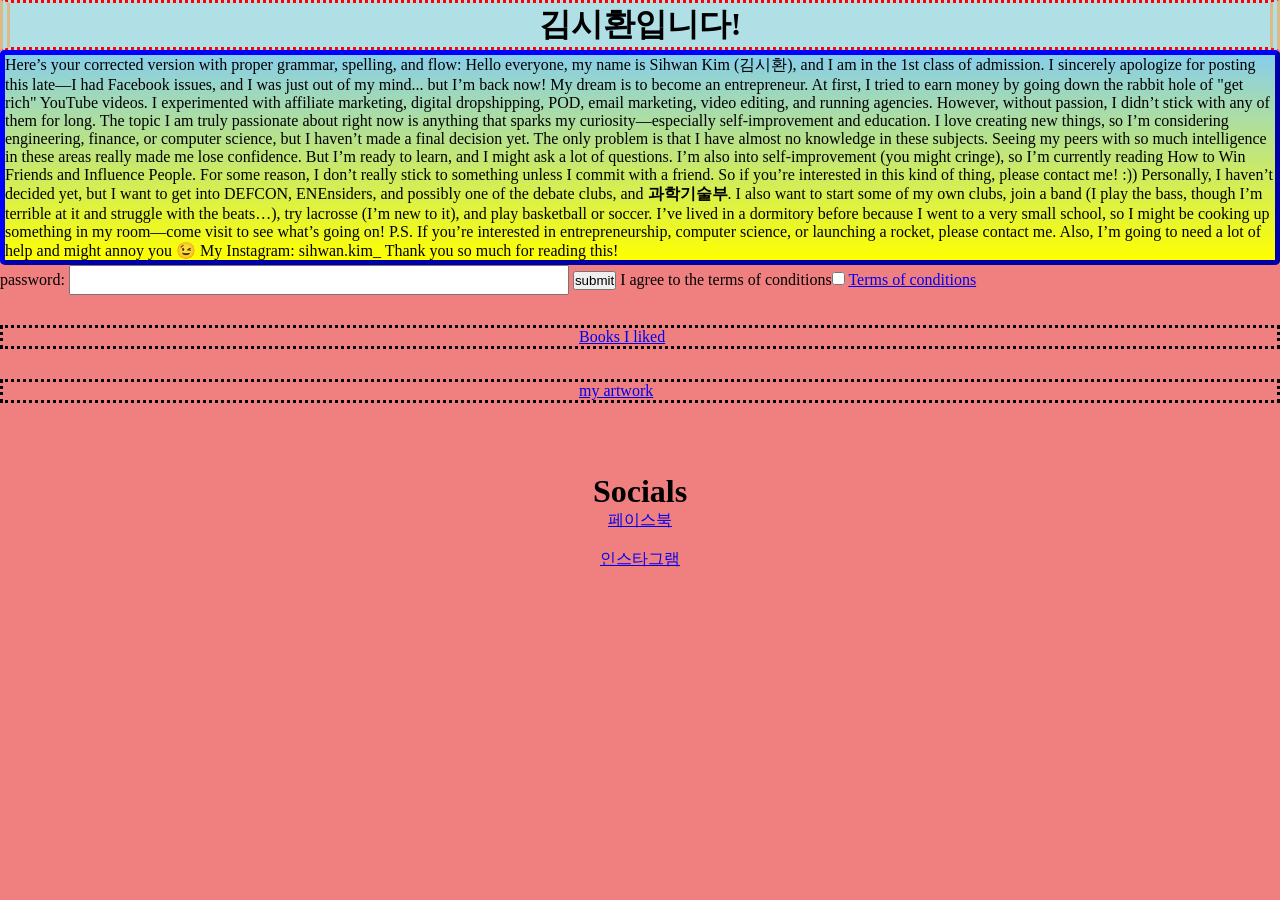
<file: index.html>
<!DOCTYPE html>
<html lang="en">
<link rel="stylesheet" href="style.css">
<link rel="stylesheet" href="">
<script src="script.js"></script>

<head>
    <title>김시환의 자기소개</title>

</head>
<body style="background-color:lightcoral;" >
    <div>
        <h1 class="center_place" id="main_border">김시환입니다!</h1>
        <p  id="first" class="border">Here’s your corrected version with proper grammar, spelling, and flow:
            Hello everyone, my name is Sihwan Kim (김시환), and I am in the 1st class of admission. I sincerely apologize for posting this late—I had Facebook issues, and I was just out of my mind... but I’m back now!
            My dream is to become an entrepreneur. At first, I tried to earn money by going down the rabbit hole of "get rich" YouTube videos. I experimented with affiliate marketing, digital dropshipping, POD, email marketing, video editing, and running agencies. However, without passion, I didn’t stick with any of them for long. The topic I am truly passionate about right now is anything that sparks my curiosity—especially self-improvement and education.
            I love creating new things, so I’m considering engineering, finance, or computer science, but I haven’t made a final decision yet. The only problem is that I have almost no knowledge in these subjects. Seeing my peers with so much intelligence in these areas really made me lose confidence. But I’m ready to learn, and I might ask a lot of questions.
            I’m also into self-improvement (you might cringe), so I’m currently reading How to Win Friends and Influence People. For some reason, I don’t really stick to something unless I commit with a friend. So if you’re interested in this kind of thing, please contact me! :))
            Personally, I haven’t decided yet, but I want to get into DEFCON, ENEnsiders, and possibly one of the debate clubs, and <strong>과학기술부</strong>. I also want to start some of my own clubs, join a band (I play the bass, though I’m terrible at it and struggle with the beats…), try lacrosse (I’m new to it), and play basketball or soccer.
            I’ve lived in a dormitory before because I went to a very small school, so I might be cooking up something in my room—come visit to see what’s going on!
            P.S. If you’re interested in entrepreneurship, computer science, or launching a rocket, please contact me. Also, I’m going to need a lot of help and might annoy you 😉
            My Instagram: sihwan.kim_
            Thank you so much for reading this!
        </p>
        password: <input type="password" style="height: 30px; width: 500px;" id="password">
        <button onclick="checkpassword()">submit</button>
        I agree to the terms of conditions<input type="checkbox" style="font-size: 25px;">
        <a href="terms_of_conditions.html">Terms of conditions</a>

    </div>
    

    <div id="books_intro"> <a href="books.html"> Books I liked</a></div>
    <div id="artwork_intro"><a href="artworks.html"> my artwork</a></div>

           
    
    <div class="center_place">
        <p id="spaces"></p>
        <h1>Socials</h1>

        <a href="https://www.facebook.com/profile.php?id=61571894681245">페이스북</a>
        <br>
        <a href="https://www.instagram.com/sihwan.kim_/">인스타그램</a>  
    </div>

</body>
</html>
</file>
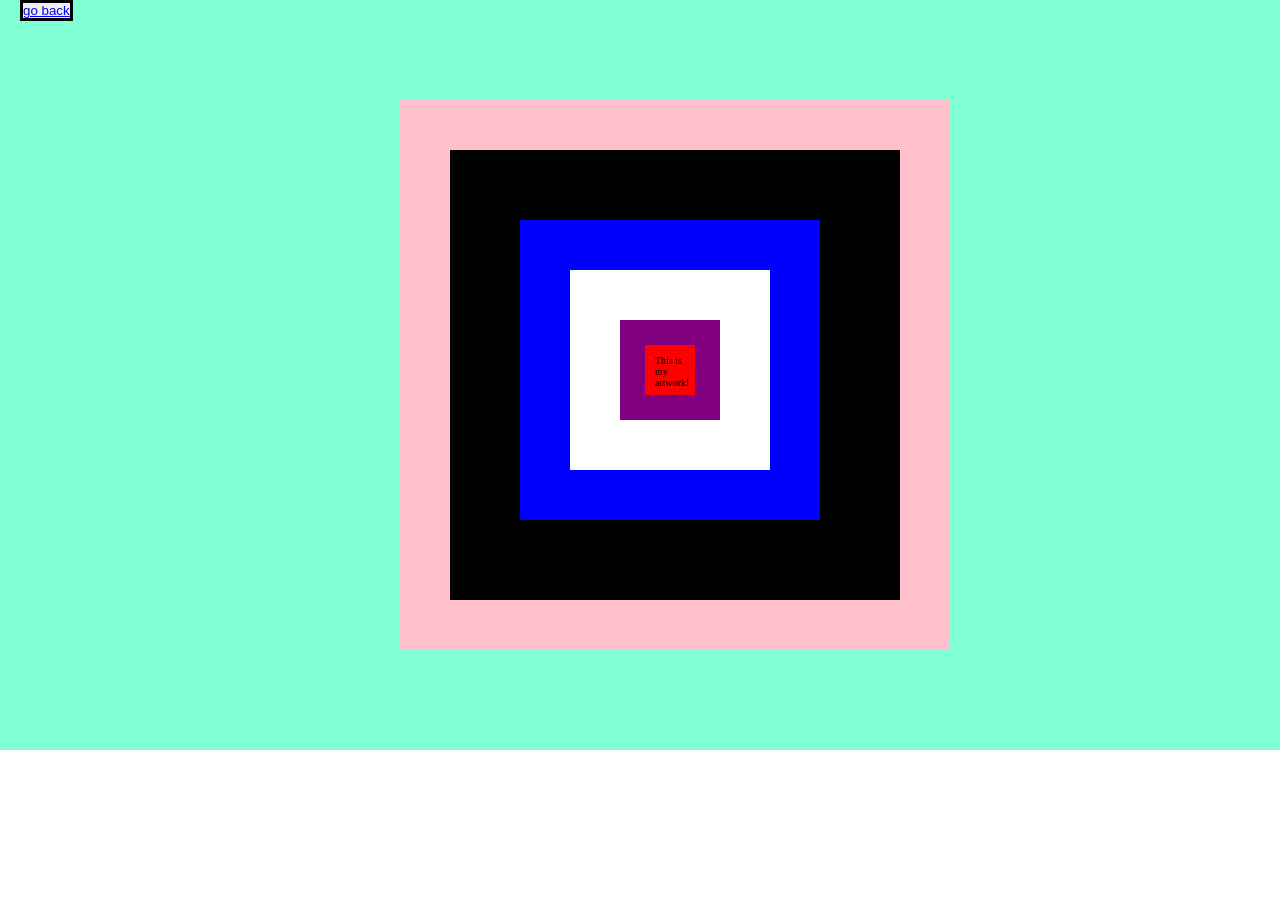
<file: artworks.html>
<!DOCTYPE html>
<html lang="en">
<head>
    <meta charset="UTF-8">
    <meta name="viewport" content="width=device-width, initial-scale=1.0">
    <title>Art works</title>
    <link rel="stylesheet" href="script.js">
    <link rel="stylesheet" href="style.css">
</head>
<body>
    <button class="goback"><a href="index.html">go back</a></button>

    
    <div id="artwork0">
        <div class="artwork1">
            <div id="artwork2">
                <div id="artwork3">
                    <div id="artwork4">
                        <div id="artwork5">
                            <div id="artwork6">
                                This is my artwork!
    
                            </div>
    
                        </div>
                    </div>
                </div>
            </div>
        </div>
        
    </div>

    
    
</body>
</html>
</file>
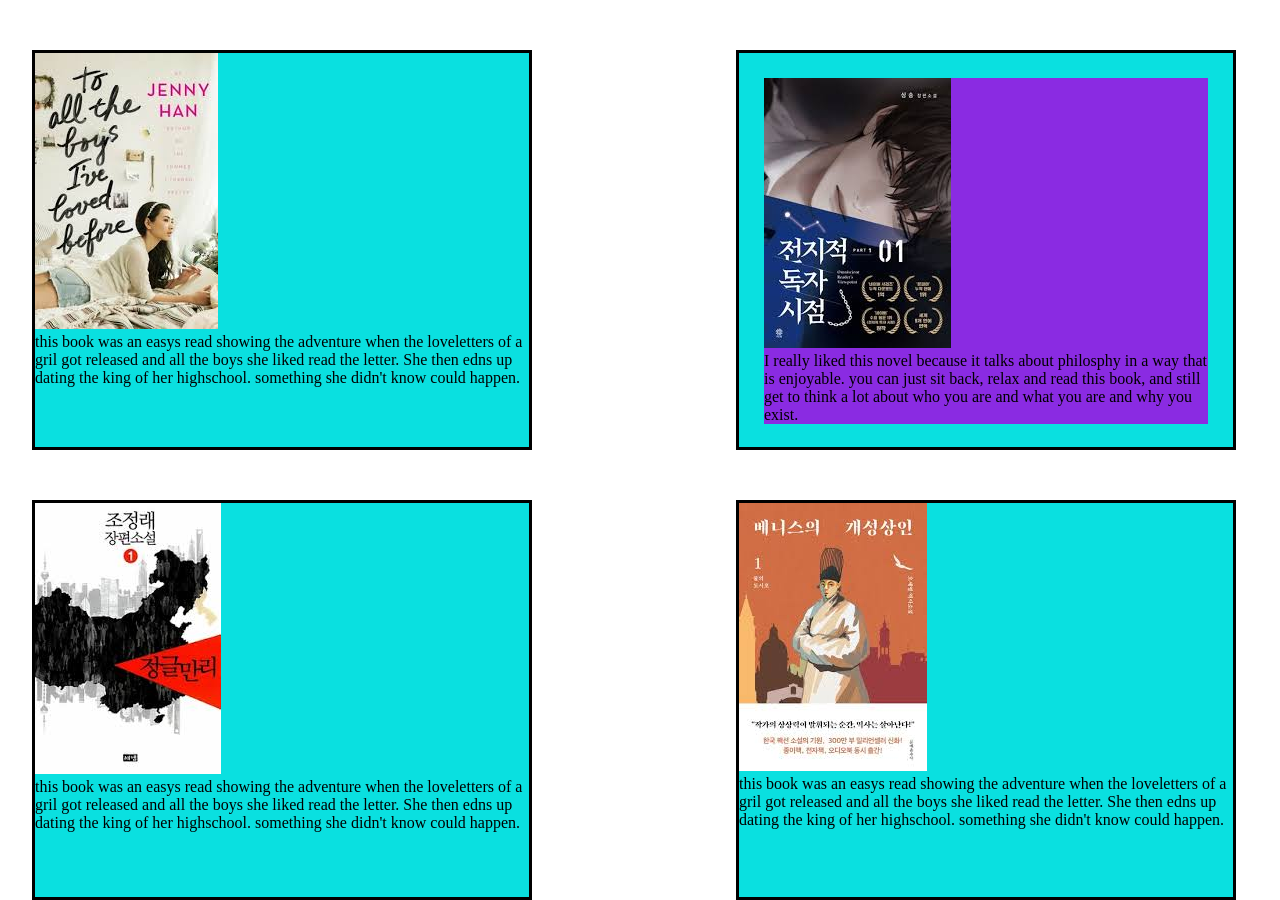
<file: books.html>
<!DOCTYPE html>
<html lang="en">
<head>
    <title>Books I liked</title>
    <link rel="stylesheet" href="style.css">
    <link rel="stylesheet" href="index.html">
</head>
<body>
    
    <div id="book1">
        <div id="bookbox1">
            <img class="" src="novel.jpeg" alt="" >
        <p>
            I really liked this novel because it talks about philosphy in a way that is enjoyable. you can just sit back, relax and read this book, and still get to think a lot about who you are and what you are and why you exist.
        </p>
        </div>  
        
    </div>
    <div id="book2">  
        <img src="to all the boys.jpeg" alt="">
        <p>
          this book was an easys read showing the adventure when the loveletters of a gril got released and all the boys she liked read the letter. She then edns up dating the king of her highschool. something she didn't know could happen.
        </p>
    </div>

    <div id="book3">  
        <img src="venis.jpeg" alt="">
        <p>
          this book was an easys read showing the adventure when the loveletters of a gril got released and all the boys she liked read the letter. She then edns up dating the king of her highschool. something she didn't know could happen.
        </p>
    </div>

    <div id="book4">  
        <img src="jungle.jpeg" alt="">
        <p>
          this book was an easys read showing the adventure when the loveletters of a gril got released and all the boys she liked read the letter. She then edns up dating the king of her highschool. something she didn't know could happen.
        </p>
    </div>

</body>
</html>
</file>
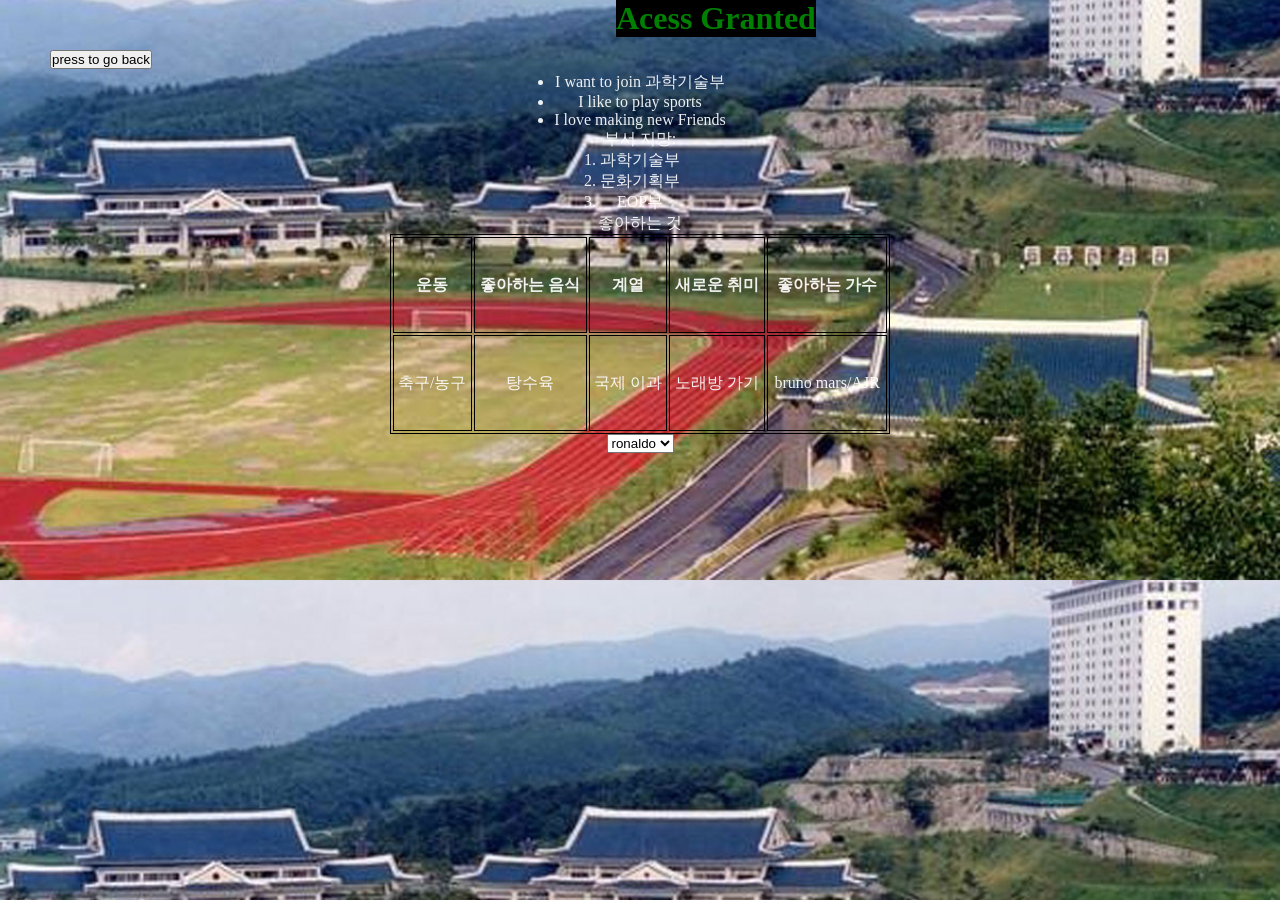
<file: page2.html>
<!DOCTYPE html>
<html lang="en">
<link rel="stylesheet" href="style.css">
<script src="script.js"></script>
<head>
    <title>자기소개</title>
</head>
<body class="matrix";>
    <div>
        <a href="index.html"><button class="move_button">press to go back</button></a>

    </div>
    <div class="center_place">
        <h1  style="color: green; background-color: black;"  al>Acess Granted</h1>
        
   
    </div>

    <div class="center_place" id="spaces">
        <ul>
            <li>I want to join 과학기술부</li>
            <li>I like to play sports</li>
            <li>I love making new Friends</li>
        </ul>
        
        <ol>부서 지망:
            <li>과학기술부</li>
            <li>문화기획부</li>
            <li>EOP부</li>
        </ol>
        <table summary="30기 1반" style="width: 500px; height: 200px;" class="borders">
            <caption>좋아하는 것</caption>
            <tr>
            <th>운동</th>
            <th>좋아하는 음식</th>
            <th>계열</th>
            <th>새로운 취미</th>
            <th>좋아하는 가수</th>
            </tr>
            <tr>
                <td>축구/농구</td>
                <td>탕수육</td>
                <td>국제 이과</td>
                <td>노래방 가기</td>
                <td>bruno mars/AJR</td>

                
            </tr>
        </table>
        <select name="player" class="center_place" onchange="ronaldo(value)">
            <option value="siu">ronaldo</option>
            <option value="messi">messi</option>
            <option value="meymer">neymer</option>


        </select>

    </div>

</body>
</html>
</file>
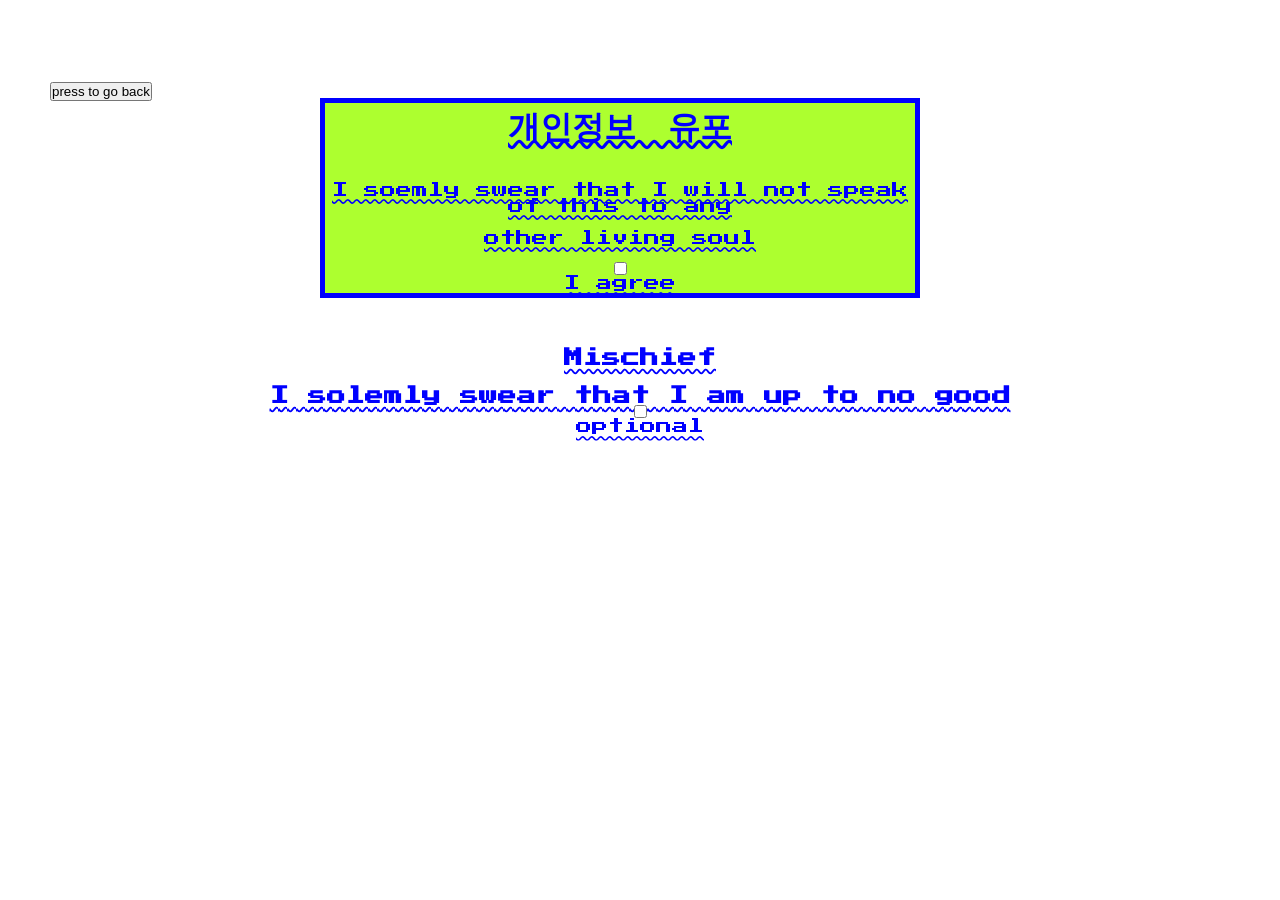
<file: terms_of_conditions.html>
<!DOCTYPE html>
<html lang="en">
<link rel="stylesheet" href="style.css">
<link href="https://fonts.googleapis.com/css2?family=Press+Start+2P&display=swap" rel="stylesheet">

<script src="script.js"></script>
<head>
    <meta charset="UTF-8">
    <meta name="viewport" content="width=device-width, initial-scale=1.0">
    <title>Terms of conditions</title>
    <br>
    <br>

</head>
<body id="computerfont" class="terms_of_conditions">
    <div>
        <a href="index.html"><button class="move_button">press to go back</button></a>

    </div>
    <br>
    <div class="center_place" id="box1">
    <h3><p><strong><h1>개인정보 유포</h1></strong> <br> <br> I soemly swear that I will not speak of this to any <br><br>other living soul</p></h3> <br>
    <input type="checkbox" style="font-size: 25px;">I agree 
    


    </div>
    
    <div class="center_place" id="spaces" id="box2">
    <h3><p><strong>Mischief</strong> <br> <br>I solemly swear that I am up to no good</p> </h3>
    <input type="checkbox" style="font-size: 25px;">optional
    </div>

    
    
</body>
</html>
</file>
<file: style.css>
#first{
    background: linear-gradient(skyblue,yellow);
}
#spaces{
    margin: 35px; 
}
.center_place{
    display: flex;
    flex-direction: column;
    align-items: center;
    justify-content: center;

    text-align: center;

    
}

table, th, td{
    border: 1px solid black;
    

}
#computerfont{
    font-family: 'press start 2P';

}
.terms_of_conditions{
    color: blue;
  
    text-decoration: wavy underline;
}

.move_button{
    margin-top: 50px;
    margin-left: 50px;
    float: left;
}

.border{
    border-style: outset;
    border-width: 5px;
    border-color: blue;
    border-radius: 5px;

}

#main_border{
    background-color: powderblue;
    border-top-style:dotted;
    border-top-color:red;
    border-bottom-style:dotted;
    border-bottom-color:red;
    border-right-style: double;
    border-right-width: 10px;
    border-right-color: burlywood;
    border-left-style: double;
    border-left-width: 10px;
    border-left-color: burlywood;

}

.background{
    background-color: lightcoral;
    background-repeat: no-repeat;
    background-attachment: fixed;

}

.matrix{
    background-image: url('kmla.jpg');
    background-position: center;
    background-size: cover;
    color: rgba(255, 255, 255, 0.922);
    text-emphasis-color: rgb(128, 128, 234);    
    

}

#box1{
    border: 5px solid;
    background-color: greenyellow;
    height: 200px;
    width: 600px;
    margin-top: 50px;
    margin-bottom: 50px;
    margin-left: 25%;

}
#box2{
    border: 5px solid;
    background-color: greenyellow;
}



#book1{
    border: 3px solid;
    background-color: rgb(10, 224, 224);
    margin-top: 50px;
    margin-left: 57.5%;
    position: absolute;

    width: 500px;
    height: 400px;
}

#bookbox1{
    background-color: blueviolet;
    margin-top: 25px;
    margin-left: 25px;
    margin-right: 25px;
}
#book2{
    border: 3px solid;
    background-color: rgb(10, 224, 224);
    margin-top: 50px;
    position:absolute;

    width: 500px;
    height: 400px;
    margin-left: 2.5%;
}

#book3{
    border: 3px solid;
    background-color: rgb(10, 224, 224);
    margin-top: 500px;
    position:absolute;
    margin-left: 57.5%;

    width: 500px;
    height: 400px;
}

#book4{
    border: 3px solid;
    background-color: rgb(10, 224, 224);
    margin-top: 500px;
    position:absolute;

    width: 500px;
    height: 400px;
    margin-left: 2.5%;

}


.image_center{
    display: block;
    margin-left: auto;
    margin-right: auto;
    width: 40%;
}

*{
    margin: 0;
    padding: 0;
    box-sizing: border-box;
}

#artwork0{
    margin: 0;
    font-size: 2rem;
    display: flex;
    background-color: aquamarine;
}
.artwork1{
    font-size: 2rem;
    background-color: pink;
    display: flex;
    width:  550px;
    height: 550px;
    margin-top: 100px;
    margin-right: 200px;
    margin-left: 400px;
    margin-bottom: 100px;
    
}

#artwork2{
    display: flex;
    background-color: black;
    height: 450px;
    width: 450px;
    margin: 50px;
}
#artwork3{
    display: flex;
    position: relative;
    background-color: blue;
    height: 300px;
    width: 300px;
    margin: 70px;
    
}

#artwork4{
    display: flex;
    position: relative;
    background-color: white;
    height: 200px;
    width: 200px;
    margin: 50px;
    
}

#artwork5{
    display: flex;
    position: relative;
    background-color: purple;
    height: 100px;
    width: 100px;
    margin: 50px;
    
}
#artwork6{
    display: flex;
    position: relative;
    background-color: red;
    height: 50px;
    width: 50px;
    margin: 25px;
    padding: 10px;
    font-size: 10px;
    
}


/*
content, bopadding, border, margin== box model
*/

#books_intro{
    
    display: flex;
    position: relative;
    border: 3px dotted;
    text-align: center;
    padding-left: 45%;
    margin-top: 30px;
    
}

#artwork_intro{
    
    display: flex;
    position: relative;
    border: 3px dotted;
    text-align: center;
    padding-left: 45%;

    margin-top: 30px;
}

a:hover{
    color: green;
}
a:active{
    color: yellow;
}
a:visited{
    color: black;
}

.goback{
    border: 3px solid;
    position: absolute;
    margin-left: 20px;
    margin-top: 0px;
    

}
.goback:visited{
    background-color: gray;
}

.goback:hover{
    background-color: green;
}
goback:active{
    background-color: green;
}

#confirm{
    position: absolute;
    margin-top: 200px;
    margin-left: 20px;
}
.text_confirm{
    position: absolute;
    margin-top: 5000px;
    margin-left: 20px;
    color: black;

}
</file>
